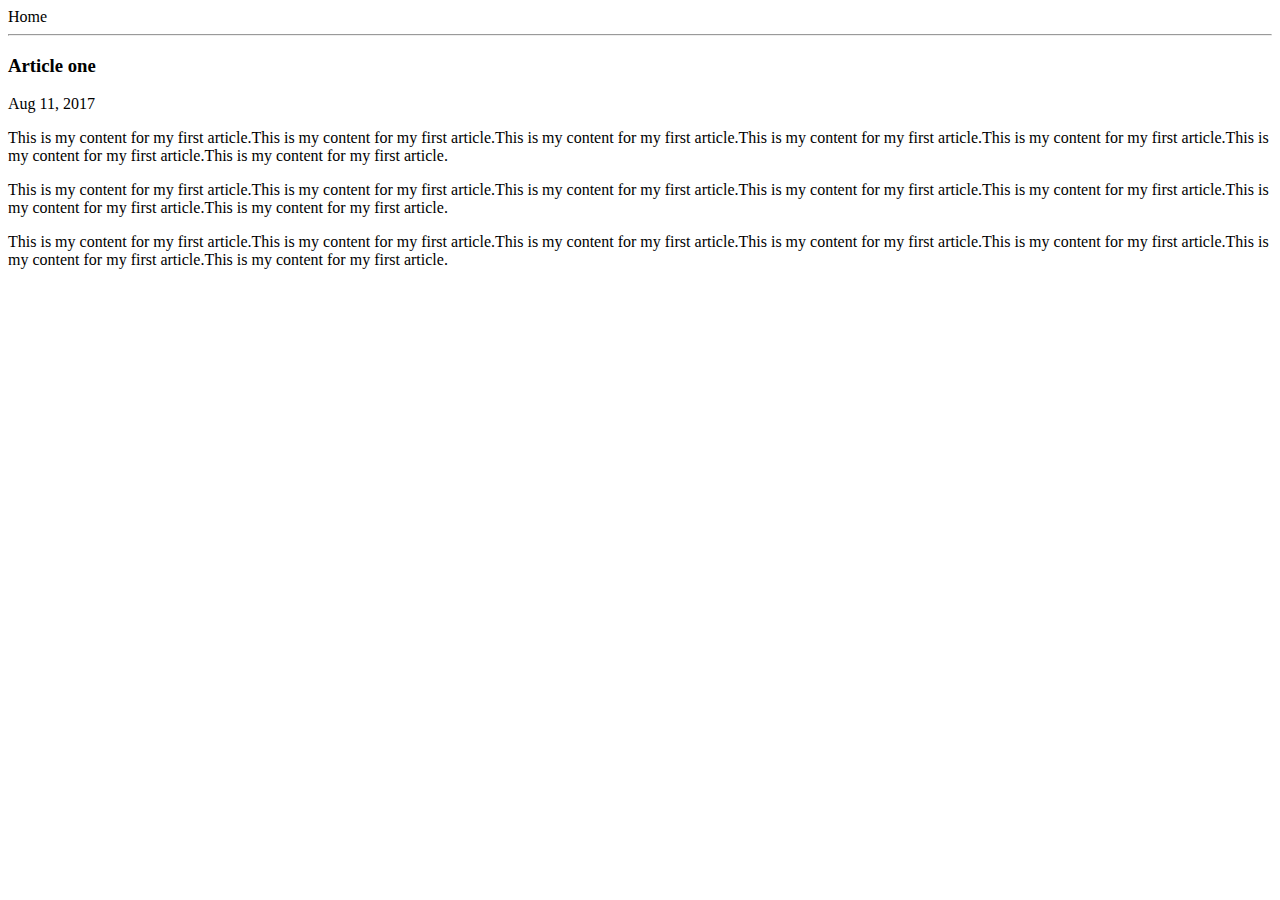
<file: article-one.html>
<html>
   <head>
       <title>
           Article one | Monica Swarna Ranjana
       </title>
   </head> 
    <body>
        <div>
            <o href="/">Home</o>
        </div>
        <hr/>
        <h3>
            Article one
        </h3>
        <div>
            Aug 11, 2017
        </div>
        <div>
            <p>
                This is my content for my first article.This is my content for my first article.This is my content for my first article.This is my content for my first article.This is my content for my first article.This is my content for my first article.This is my content for my first article.
            </p>
             <p>
                This is my content for my first article.This is my content for my first article.This is my content for my first article.This is my content for my first article.This is my content for my first article.This is my content for my first article.This is my content for my first article.
            </p>
             <p>
                This is my content for my first article.This is my content for my first article.This is my content for my first article.This is my content for my first article.This is my content for my first article.This is my content for my first article.This is my content for my first article.
            </p>
        </div>
    </body>


</html>
</file>
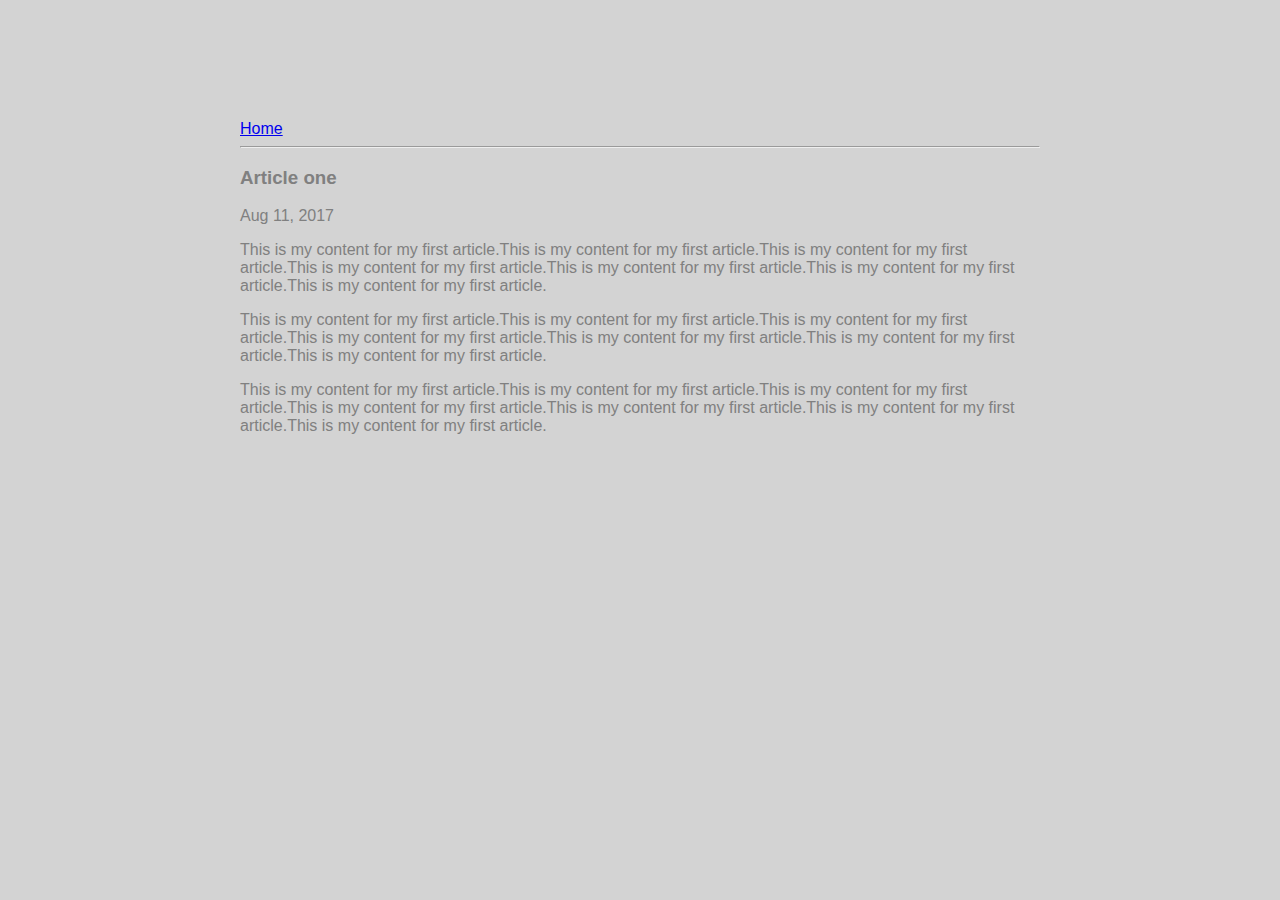
<file: ui/article-one.html>
<html>
   <head>
       <title>
           Article one | Monica Swarna Ranjana
       </title>
       <meta name="viewport" content="width-device-width, initial-scale-1"/>
       <link href="/ui/style.css" rel="stylesheet" />
   </head> 
    <body>
        <div class="container">
        <div>
            <a href="/">Home</a>
        </div>
        <hr/>
        <h3>
            Article one
        </h3>
        <div>
            Aug 11, 2017
        </div>
        <div>
            <p>
                This is my content for my first article.This is my content for my first article.This is my content for my first article.This is my content for my first article.This is my content for my first article.This is my content for my first article.This is my content for my first article.
            </p>
             <p>
                This is my content for my first article.This is my content for my first article.This is my content for my first article.This is my content for my first article.This is my content for my first article.This is my content for my first article.This is my content for my first article.
            </p>
             <p>
                This is my content for my first article.This is my content for my first article.This is my content for my first article.This is my content for my first article.This is my content for my first article.This is my content for my first article.This is my content for my first article.
            </p>
        </div>
        </div>
    </body>
</html>
</file>
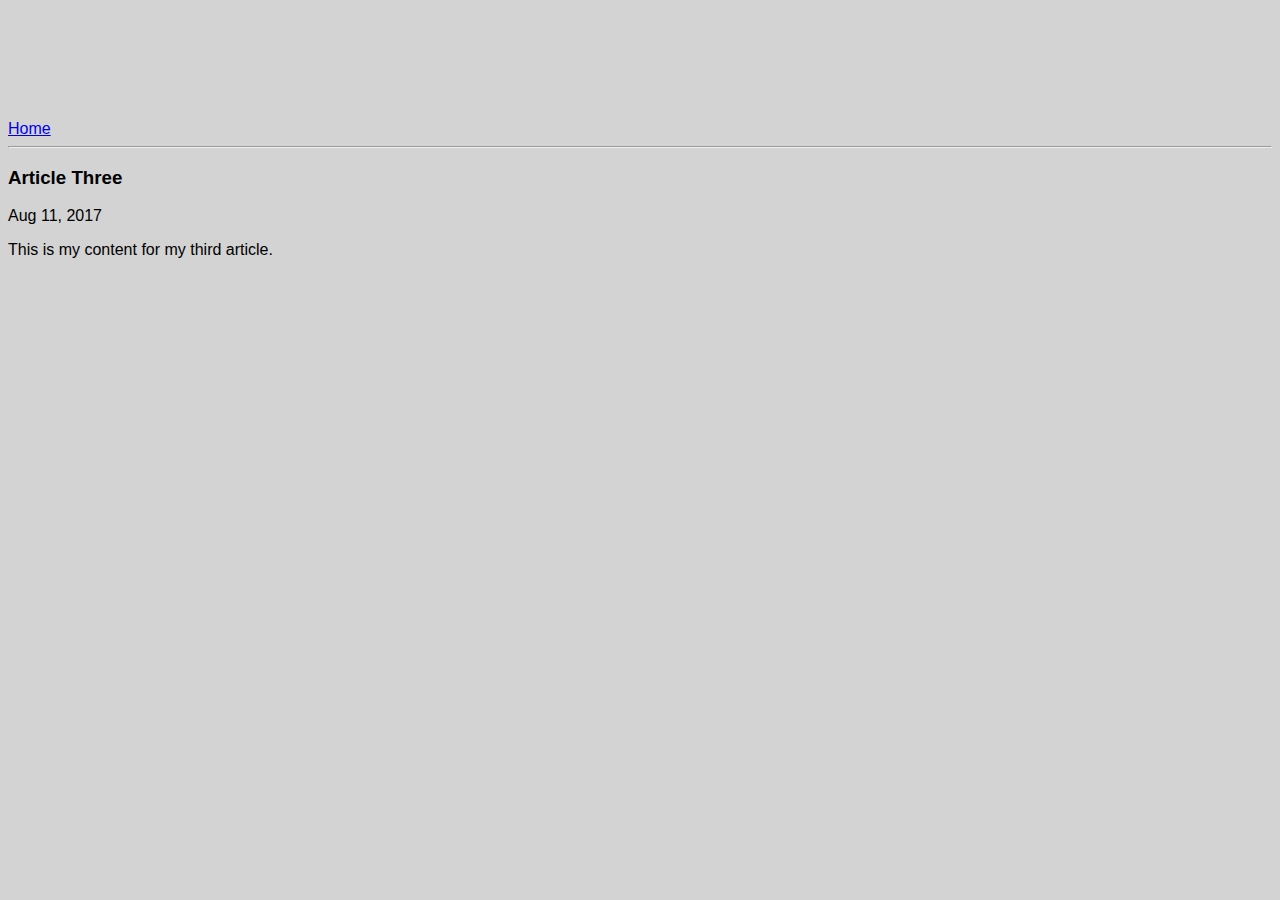
<file: ui/article-three.html>
<html>
   <head>
       <title>
           Article Three | Monica Swarna Ranjana
       </title>
        <meta name="viewport" content="width-device-width, initial-scale-1"/>
        <link href="/ui/style.css" rel="stylesheet" />
   </head> 
    <body>
          <div class="container">
        </div>
        <div>
            <a href="/">Home</a>
        </div>
        <hr/>
        <h3>
            Article Three
        </h3>
        <div>
            Aug 11, 2017
        </div>
        <div>
            <p>
                This is my content for my third article.
            </p>
        </div>
    </body>
</html>
</file>
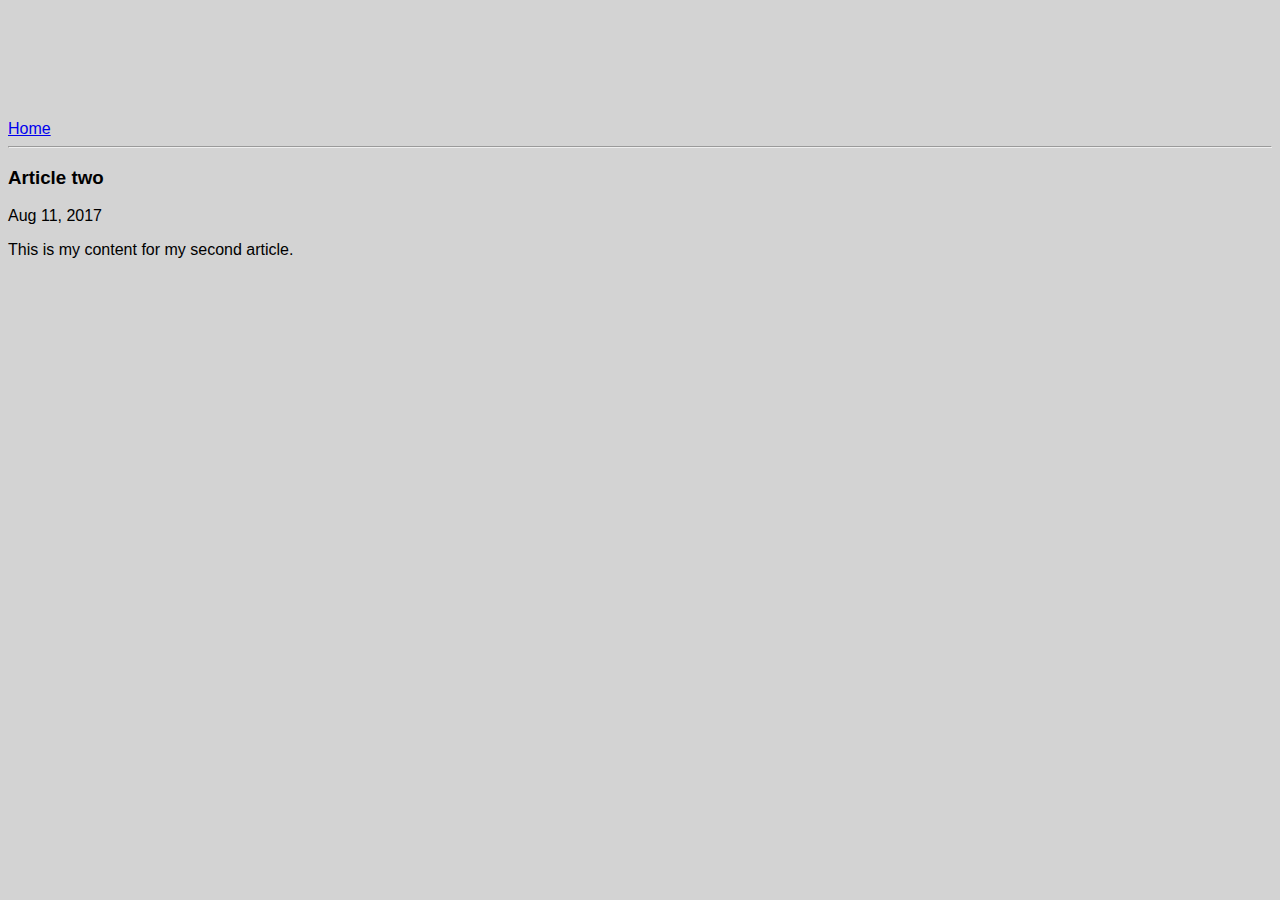
<file: ui/article-two.html>
<html>
   <head>
       <title>
           Article two | Monica Swarna Ranjana
       </title>
        <meta name="viewport" content="width-device-width, initial-scale-1"/>
        <link href="/ui/style.css" rel="stylesheet" />
   </head> 
    <body>
            <div class="container">
        </div>
        <div>
            <a href="/">Home</a>
        </div>
        <hr/>
        <h3>
            Article two
        </h3>
        <div>
            Aug 11, 2017
        </div>
        <div>
            <p>
                This is my content for my second article.
             </p>
        </div>
    </body>
</html>
</file>
<file: ui/style.css>
body {
    font-family: sans-serif;
    background-color: lightgrey;
    margin-top: 60px;
}

.center {
    text-align: center;
}

.text-big {
    font-size: 300%;
}

.bold {
    font-weight: bold;
}

.img-medium {
    height: 200px;
}

.container {
    max-width: 800px;
    margin: 0 auto;
    color: grey;
    font-family: sans-serif;
    padding-top: 60px;
    padding-left: 20px;
    padding-right: 20px;
}
</file>
